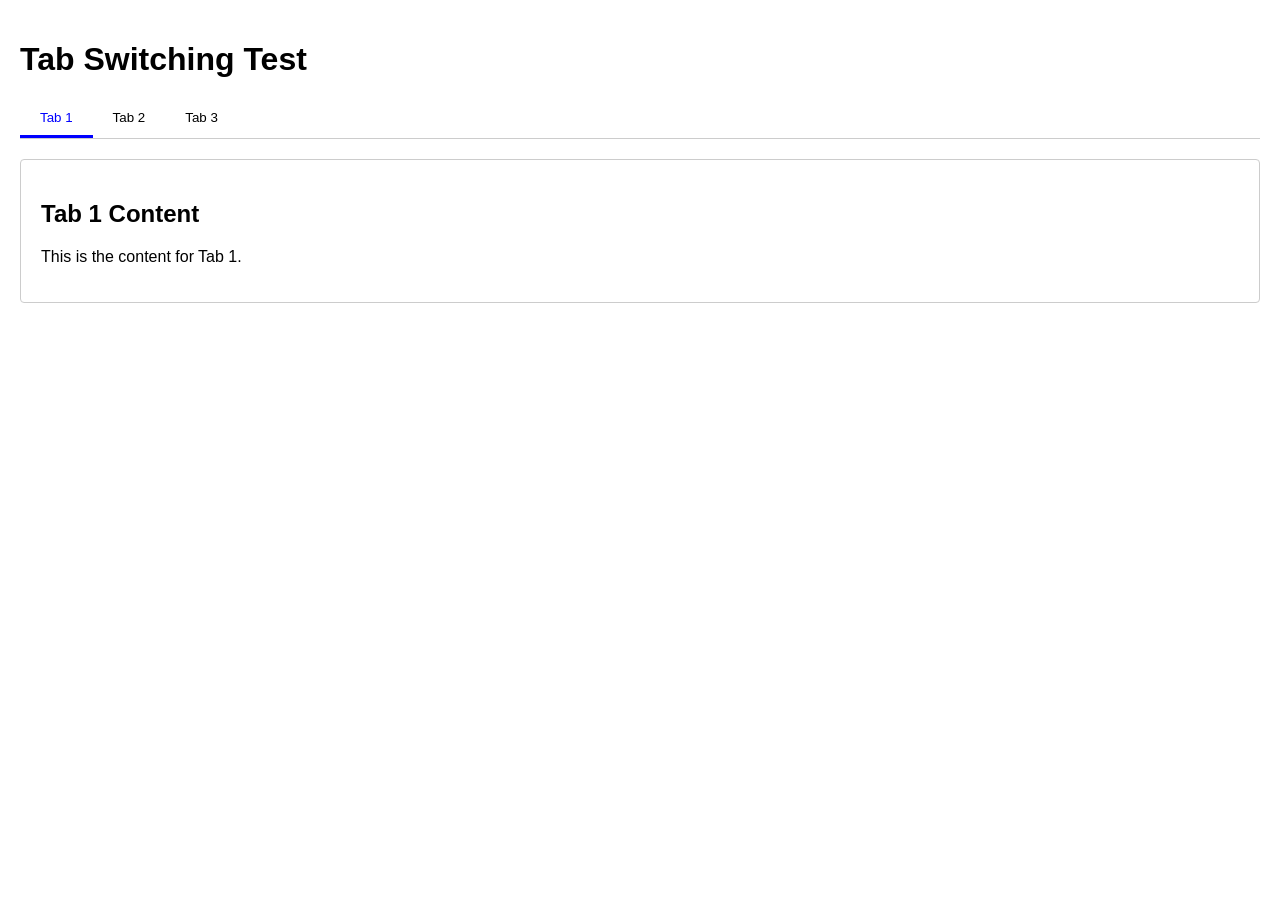
<file: test-tabs.html>
<!DOCTYPE html>
<html lang="en">
<head>
    <meta charset="UTF-8">
    <meta name="viewport" content="width=device-width, initial-scale=1.0">
    <title>Tab Switching Test</title>
    <style>
        body {
            font-family: Arial, sans-serif;
            margin: 0;
            padding: 20px;
        }
        
        .tabs {
            display: flex;
            border-bottom: 1px solid #ccc;
            margin-bottom: 20px;
        }
        
        .tab-button {
            padding: 10px 20px;
            background: none;
            border: none;
            border-bottom: 3px solid transparent;
            cursor: pointer;
        }
        
        .tab-button.active {
            color: blue;
            border-bottom-color: blue;
        }
        
        .tab-pane {
            display: none;
            padding: 20px;
            border: 1px solid #ccc;
            border-radius: 4px;
        }
        
        .tab-pane.active {
            display: block;
        }
    </style>
</head>
<body>
    <h1>Tab Switching Test</h1>
    
    <div class="tabs">
        <button class="tab-button active" data-tab="tab1">Tab 1</button>
        <button class="tab-button" data-tab="tab2">Tab 2</button>
        <button class="tab-button" data-tab="tab3">Tab 3</button>
    </div>
    
    <div class="tab-content">
        <div id="tab1" class="tab-pane active">
            <h2>Tab 1 Content</h2>
            <p>This is the content for Tab 1.</p>
        </div>
        
        <div id="tab2" class="tab-pane">
            <h2>Tab 2 Content</h2>
            <p>This is the content for Tab 2.</p>
        </div>
        
        <div id="tab3" class="tab-pane">
            <h2>Tab 3 Content</h2>
            <p>This is the content for Tab 3.</p>
        </div>
    </div>
    
    <script>
        // Wait for the DOM to be fully loaded
        document.addEventListener('DOMContentLoaded', function() {
            console.log("Setting up tab switching");
            
            // Get all tab buttons
            const tabButtons = document.querySelectorAll('.tab-button');
            
            // Add click event listeners to each tab button
            tabButtons.forEach(function(button) {
                button.addEventListener('click', function() {
                    console.log("Tab clicked:", this.getAttribute('data-tab'));
                    
                    // Remove active class from all buttons
                    tabButtons.forEach(function(btn) {
                        btn.classList.remove('active');
                    });
                    
                    // Add active class to clicked button
                    this.classList.add('active');
                    
                    // Hide all tab panes
                    document.querySelectorAll('.tab-pane').forEach(function(pane) {
                        pane.classList.remove('active');
                        pane.style.display = 'none';
                    });
                    
                    // Show the selected tab pane
                    const tabId = this.getAttribute('data-tab');
                    const tabPane = document.getElementById(tabId);
                    
                    if (tabPane) {
                        tabPane.classList.add('active');
                        tabPane.style.display = 'block';
                        console.log("Activated tab:", tabId);
                    }
                });
            });
        });
    </script>
</body>
</html>
</file>
